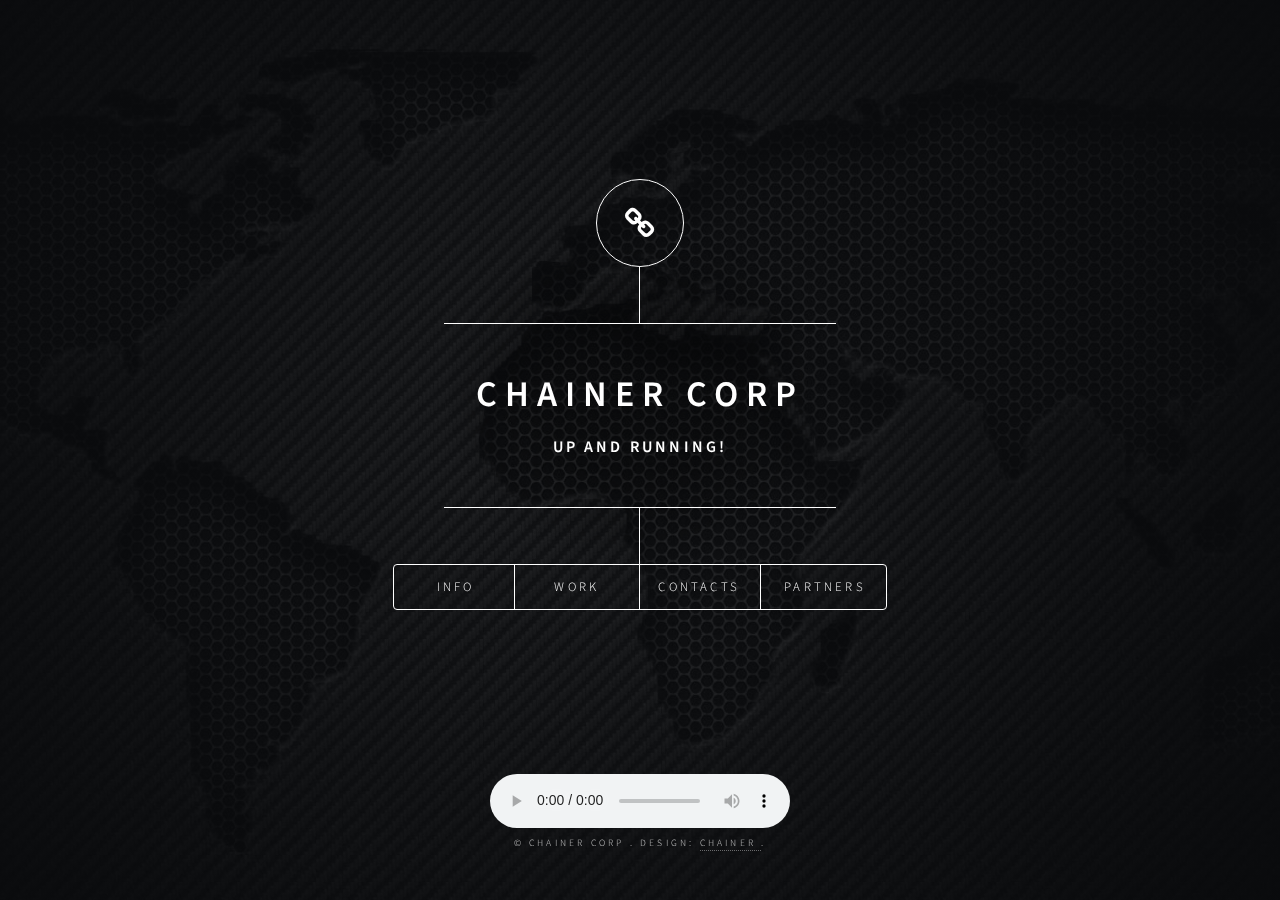
<file: index.html>
<!DOCTYPE HTML>
<!--
	Chainer Corp Site 4432000029494
-->
<html>
	<head>

		<!-- Google Tag Manager -->
<script>(function(w,d,s,l,i){w[l]=w[l]||[];w[l].push({'gtm.start':
new Date().getTime(),event:'gtm.js'});var f=d.getElementsByTagName(s)[0],
j=d.createElement(s),dl=l!='dataLayer'?'&l='+l:'';j.async=true;j.src=
'https://www.googletagmanager.com/gtm.js?id='+i+dl;f.parentNode.insertBefore(j,f);
})(window,document,'script','dataLayer','GTM-5479QNZ');</script>
<!-- Global site tag (gtag.js) - Google Analytics -->
<script async src="https://www.googletagmanager.com/gtag/js?id=UA-133458208-1"></script>
<script>
  window.dataLayer = window.dataLayer || [];
  function gtag(){dataLayer.push(arguments);}
  gtag('js', new Date());

  gtag('config', 'UA-133458208-1');
</script>
<!-- End Google Tag Manager -->
		<title>Chainer Corporation</title>
		<meta charset="utf-8" />
		<meta name="viewport" content="width=device-width, initial-scale=1, user-scalable=no" />
		<meta name="description" content="The official portal of Chainer Corporation Unlimited." />
		<meta name="keywords" content="ChainerCorp, Chainer, DevOps, CH, SRE, Chainer Inc." />
		<link rel="stylesheet" href="assets/css/main.css" />
		<noscript><link rel="stylesheet" href="assets/css/noscript.css" /></noscript>
		<!--Chatbro-->
		<script id="chatBroEmbedCode">/* Chatbro Widget Embed Code Start */function ChatbroLoader(chats,async){async=!1!==async;var params={embedChatsParameters:chats instanceof Array?chats:[chats],lang:navigator.language||navigator.userLanguage,needLoadCode:'undefined'==typeof Chatbro,embedParamsVersion:localStorage.embedParamsVersion,chatbroScriptVersion:localStorage.chatbroScriptVersion},xhr=new XMLHttpRequest;xhr.withCredentials=!0,xhr.onload=function(){eval(xhr.responseText)},xhr.onerror=function(){console.error('Chatbro loading error')},xhr.open('GET','//www.chatbro.com/embed.js?'+btoa(unescape(encodeURIComponent(JSON.stringify(params)))),async),xhr.send()}/* Chatbro Widget Embed Code End */ChatbroLoader({encodedChatId: '3vXC'});</script>
		
	</head>
	<body class="is-preload">
		<!-- Google Tag Manager (noscript) -->
<noscript><iframe src="https://www.googletagmanager.com/ns.html?id=GTM-5479QNZ"
height="0" width="0" style="display:none;visibility:hidden"></iframe></noscript>
<!-- End Google Tag Manager (noscript) -->

		<!-- Wrapper -->
			<div id="wrapper">

				<!-- Header -->
					<header id="header">
						<div class="logo">
							<span class="icon fa-link"></span>
						</div>
						<div class="content">
							<div class="inner">
								<h1>Chainer Corp</h1>
								<h3>Up and running! </h3>
							</div>
						</div>
						<nav>
							<ul>
								<li><a href="#intro">Info</a></li>
								<li><a href="#work">Work</a></li>
								<li><a href="#about">Contacts</a></li>
								<li><a href="#contact">Partners</a></li>
								<!--<li><a href="#elements">Elements</a></li><S>	</S>-->
							</ul>
						</nav>
						<!--<nav>
							<ul>
								<li><a href="http://40.127.181.29:8080/login">Jenkins</a></li>
								<li><a href="https://52.232.118.106:9090/dashboard">RedHat</a></li>
								<li><a href="http://104.41.226.217:8080/">MiniK8</a></li>
								<li><a href="https://github.com/Chainerenator">Github</a></li>
								<li><a href="#elements">Elements</a></li>
							</ul>
						</nav>-->
					</header>

				<!-- Main -->
					<div id="main">

						<!-- Intro -->
							<article id="intro">
								<h2 class="major">Info</h2>
								<span class="image main"><img src="images/devops.png" alt="chainertech" ></span>
								<h4>We offer solutions for your needs, support them and improve quality and your profit.</h4>
								<section>
									<h3 class="major">Chainer Corp can help you out if:	</h3>			
																	
									<ul>
										<li>You have a startup that needs to be "up and running" and ready for new features	</li>											
										<li>Code deployement in your project is slow and unstable</li>
										<li>You need to review your infrastructure to find bottlenecks and remove them</li>
										<li>Developers blame admins, admins blame developers and all is slow and faulty and you don't know how to fix that</li>
										<li>You can't find a good DevOps engineer</li>
										<li>Your DevOps often can't find optimal solutions and doing everything too slow.</li>
										<li>You need new technical solutions, but you can't figure out what and how.</li>
										<li>You tried to implement DevOps practices, but nothing came out ouf it.</li>
									</ul>

								
							</article>

						<!-- Work -->
							<article id="work">
								<h2 class="major">Work</h2>
								
  								<!--<span class="image main"><img src="images/deny.gif" alt="" /></span>-->
  								
							
						
								<ul class="actions">
										<li><a href="https://chainerweb.com" class="button primary">ChainerWeb</a></li>
										<li><a href="https://chainertech.com" class="button primary">ChainerTech</a></li>
										<li><a href="https://chainercorp.com/page.html" class="button primary">SecretPage</a></li>
									</ul>								
									<ul class="actions">
									
										<li><a href="https://chainer-my.sharepoint.com/" class="button primary">Sharepoint</a></li>
										<li><a href="https://chainer.azurewebsites.net/" class="button primary">Chainer Prison online!</a></li>
									</ul>
							</article>

						<!-- About -->
							<article id="about">
								<h2 class="major">Contacts</h2>
								<span class="image main"><img src="images/logo1.png" alt="" /></span>
								<div class="container">
     
    </div>
								<p><a href="https://t.me/bottessbot">Bot secretary</a></p>
								<p><a href="mailto:mail@chainercorp.com">Mailbox</a></p>
										<ul class="icons">
									<li><a href="https://twitter.com/KonstantinBzr" class="icon fa-twitter"><span class="label">Twitter</span></a></li>
									<li><a href="https://Facebook.com/chainercorp" class="icon fa-facebook"><span class="label">Facebook</span></a></li>
									<li><a href="https://instagramm.com/chainer" class="icon fa-instagram"><span class="label">Instagram</span></a></li>
									<li><a href="https://github.com/chainerenator" class="icon fa-github"><span class="label">GitHub</span></a></li>
								</ul>
							</article>

						<!-- Contact -->
							<article id="contact">
								
 									<!--<span class="image main"><img src="images/real.gif" alt="" /></span>-->
 									
							</br>
							</br>
							</br>
								<h2 class="major">Partners</h2>
								<span class="image main"><img src="images/proj.jpg" alt="Projector Online Institute" /></span>

								<div class="container">    </div>
									<li><a href="https://prjctr.com/library?gid=28" class="button primary">Projector Events</a></li>							
									<li><a href="https://t.me/aidfulmedia" class="button primary">Telegram Channel</a></li>


								

								<!--<form method="post" action="#">
									<div class="fields">
										<div class="field half">
											<label for="name">Name</label>
											<input type="text" name="name" id="name" />
										</div>
										<div class="field half">
											<label for="email">Email</label>
											<input type="text" name="email" id="email" />
										</div>
										<div class="field">
											<label for="message">Message</label>
											<textarea name="message" id="message" rows="4"></textarea>
										</div>
									</div>
									<ul class="actions">
										<li><input type="submit" value="Send Message" class="primary" /></li>
										<li><input type="reset" value="Reset" /></li>
									</ul>
								</form>-->
								
							</article>

						<!-- Elements -->
							<article id="elements">
								<h2 class="major">Elements</h2>

								<section>
									<h3 class="major">Text</h3>
									<p>This is <b>bold</b> and this is <strong>strong</strong>. This is <i>italic</i> and this is <em>emphasized</em>.
									This is <sup>superscript</sup> text and this is <sub>subscript</sub> text.
									This is <u>underlined</u> and this is code: <code>for (;;) { ... }</code>. Finally, <a href="#">this is a link</a>.</p>
									<hr />
									<h2>Heading Level 2</h2>
									<h3>Heading Level 3</h3>
									<h4>Heading Level 4</h4>
									<h5>Heading Level 5</h5>
									<h6>Heading Level 6</h6>
									<hr />
									<h4>Blockquote</h4>
									<blockquote>Fringilla nisl. Donec accumsan interdum nisi, quis tincidunt felis sagittis eget tempus euismod. Vestibulum ante ipsum primis in faucibus vestibulum. Blandit adipiscing eu felis iaculis volutpat ac adipiscing accumsan faucibus. Vestibulum ante ipsum primis in faucibus lorem ipsum dolor sit amet nullam adipiscing eu felis.</blockquote>
									<h4>Preformatted</h4>
									<pre><code>i = 0;

while (!deck.isInOrder()) {
    print 'Iteration ' + i;
    deck.shuffle();
    i++;
}

print 'It took ' + i + ' iterations to sort the deck.';</code></pre>
								</section>

								<section>
									<h3 class="major">Lists</h3>

									<h4>Unordered</h4>
									<ul>
										<li>Dolor pulvinar etiam.</li>
										<li>Sagittis adipiscing.</li>
										<li>Felis enim feugiat.</li>
									</ul>

									<h4>Alternate</h4>
									<ul class="alt">
										<li>Dolor pulvinar etiam.</li>
										<li>Sagittis adipiscing.</li>
										<li>Felis enim feugiat.</li>
									</ul>

									<h4>Ordered</h4>
									<ol>
										<li>Dolor pulvinar etiam.</li>
										<li>Etiam vel felis viverra.</li>
										<li>Felis enim feugiat.</li>
										<li>Dolor pulvinar etiam.</li>
										<li>Etiam vel felis lorem.</li>
										<li>Felis enim et feugiat.</li>
									</ol>
									<h4>Icons</h4>
									<ul class="icons">
										<li><a href="#" class="icon fa-twitter"><span class="label">Twitter</span></a></li>
										<li><a href="#" class="icon fa-facebook"><span class="label">Facebook</span></a></li>
										<li><a href="#" class="icon fa-instagram"><span class="label">Instagram</span></a></li>
										<li><a href="#" class="icon fa-github"><span class="label">Github</span></a></li>
									</ul>

									<h4>Actions</h4>
									<ul class="actions">
										<li><a href="#" class="button primary">Default</a></li>
										<li><a href="#" class="button">Default</a></li>
									</ul>
									<ul class="actions stacked">
										<li><a href="#" class="button primary">Default</a></li>
										<li><a href="#" class="button">Default</a></li>
									</ul>
								</section>

								<section>
									<h3 class="major">Table</h3>
									<h4>Default</h4>
									<div class="table-wrapper">
										<table>
											<thead>
												<tr>
													<th>Name</th>
													<th>Description</th>
													<th>Price</th>
												</tr>
											</thead>
											<tbody>
												<tr>
													<td>Item One</td>
													<td>Ante turpis integer aliquet porttitor.</td>
													<td>29.99</td>
												</tr>
												<tr>
													<td>Item Two</td>
													<td>Vis ac commodo adipiscing arcu aliquet.</td>
													<td>19.99</td>
												</tr>
												<tr>
													<td>Item Three</td>
													<td> Morbi faucibus arcu accumsan lorem.</td>
													<td>29.99</td>
												</tr>
												<tr>
													<td>Item Four</td>
													<td>Vitae integer tempus condimentum.</td>
													<td>19.99</td>
												</tr>
												<tr>
													<td>Item Five</td>
													<td>Ante turpis integer aliquet porttitor.</td>
													<td>29.99</td>
												</tr>
											</tbody>
											<tfoot>
												<tr>
													<td colspan="2"></td>
													<td>100.00</td>
												</tr>
											</tfoot>
										</table>
									</div>

									<h4>Alternate</h4>
									<div class="table-wrapper">
										<table class="alt">
											<thead>
												<tr>
													<th>Name</th>
													<th>Description</th>
													<th>Price</th>
												</tr>
											</thead>
											<tbody>
												<tr>
													<td>Item One</td>
													<td>Ante turpis integer aliquet porttitor.</td>
													<td>29.99</td>
												</tr>
												<tr>
													<td>Item Two</td>
													<td>Vis ac commodo adipiscing arcu aliquet.</td>
													<td>19.99</td>
												</tr>
												<tr>
													<td>Item Three</td>
													<td> Morbi faucibus arcu accumsan lorem.</td>
													<td>29.99</td>
												</tr>
												<tr>
													<td>Item Four</td>
													<td>Vitae integer tempus condimentum.</td>
													<td>19.99</td>
												</tr>
												<tr>
													<td>Item Five</td>
													<td>Ante turpis integer aliquet porttitor.</td>
													<td>29.99</td>
												</tr>
											</tbody>
											<tfoot>
												<tr>
													<td colspan="2"></td>
													<td>100.00</td>
												</tr>
											</tfoot>
										</table>
									</div>
								</section>

								<section>
									<h3 class="major">Buttons</h3>
									<ul class="actions">
										<li><a href="#" class="button primary">Primary</a></li>
										<li><a href="#" class="button">Default</a></li>
									</ul>
									<ul class="actions">
										<li><a href="#" class="button">Default</a></li>
										<li><a href="#" class="button small">Small</a></li>
									</ul>
									<ul class="actions">
										<li><a href="#" class="button primary icon fa-download">Icon</a></li>
										<li><a href="#" class="button icon fa-download">Icon</a></li>
									</ul>
									<ul class="actions">
										<li><span class="button primary disabled">Disabled</span></li>
										<li><span class="button disabled">Disabled</span></li>
									</ul>
								</section>

								<section>
									<h3 class="major">Form</h3>
									<form method="post" action="#">
										<div class="fields">
											<div class="field half">
												<label for="demo-name">Name</label>
												<input type="text" name="demo-name" id="demo-name" value="" placeholder="Jane Doe" />
											</div>
											<div class="field half">
												<label for="demo-email">Email</label>
												<input type="email" name="demo-email" id="demo-email" value="" placeholder="jane@untitled.tld" />
											</div>
											<div class="field">
												<label for="demo-category">Category</label>
												<select name="demo-category" id="demo-category">
													<option value="">-</option>
													<option value="1">Manufacturing</option>
													<option value="1">Shipping</option>
													<option value="1">Administration</option>
													<option value="1">Human Resources</option>
												</select>
											</div>
											<div class="field half">
												<input type="radio" id="demo-priority-low" name="demo-priority" checked>
												<label for="demo-priority-low">Low</label>
											</div>
											<div class="field half">
												<input type="radio" id="demo-priority-high" name="demo-priority">
												<label for="demo-priority-high">High</label>
											</div>
											<div class="field half">
												<input type="checkbox" id="demo-copy" name="demo-copy">
												<label for="demo-copy">Email me a copy</label>
											</div>
											<div class="field half">
												<input type="checkbox" id="demo-human" name="demo-human" checked>
												<label for="demo-human">Not a robot</label>
											</div>
											<div class="field">
												<label for="demo-message">Message</label>
												<textarea name="demo-message" id="demo-message" placeholder="Enter your message" rows="6"></textarea>
											</div>
										</div>
										<ul class="actions">
											<li><input type="submit" value="Send Message" class="primary" /></li>
											<li><input type="reset" value="Reset" /></li>
										</ul>
									</form>
								</section>

							</article>

					</div>

				<!-- Footer -->
					<footer id="footer">
						<audio controls autoplay preload="metadata" volume="40" style=" width:300px;">
	<source src="https://chainercorp.com/termin.mp3" type="audio/mpeg">
	Your browser does not support the audio element.
</audio><br />
						
						<p class="copyright">&copy; Chainer Corp . Design: <a href="https://chainertech.com">Chainer </a>.</p>


					</footer>

			</div>

		<!-- BG -->
			<div id="bg"></div>

		<!-- Scripts -->
			<script src="assets/js/jquery.min.js"></script>
			<script src="assets/js/browser.min.js"></script>
			<script src="assets/js/breakpoints.min.js"></script>
			<script src="assets/js/util.js"></script>
			<script src="assets/js/main.js"></script>

		
	</body>
</html>
</file>
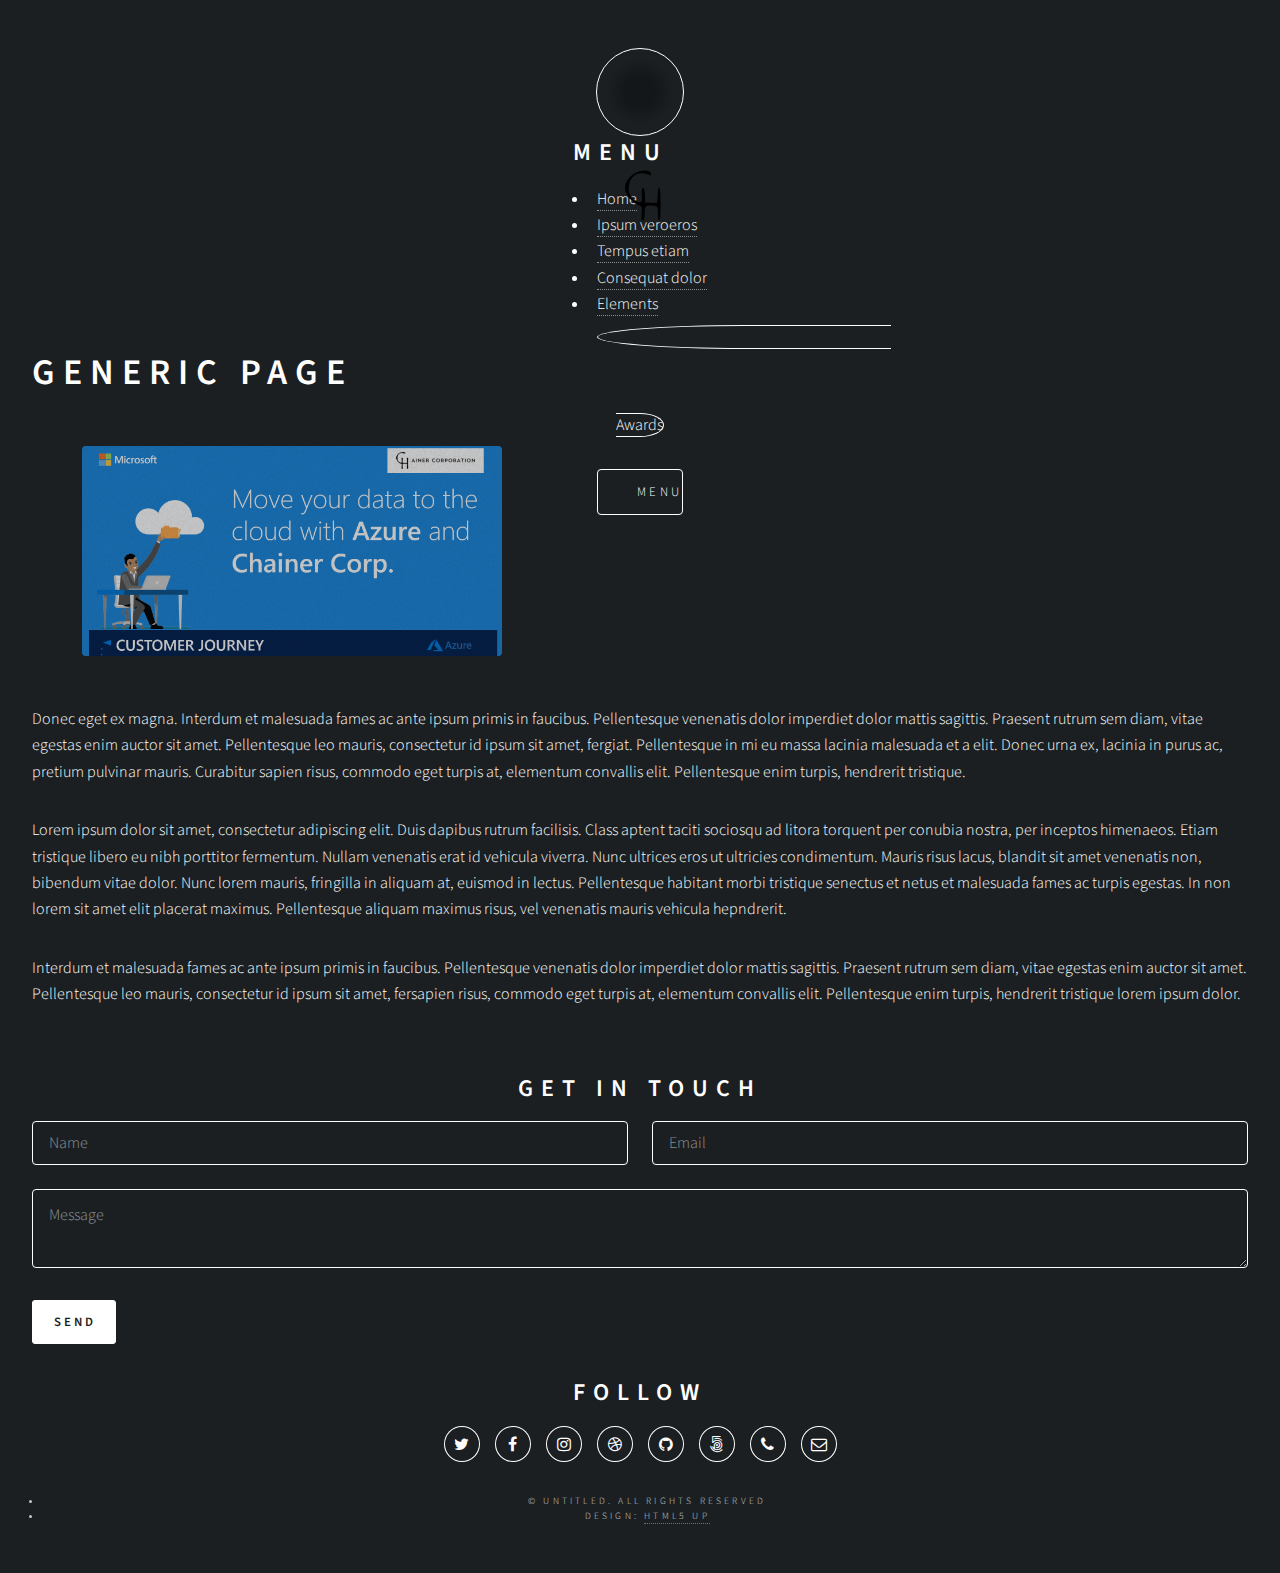
<file: awards.html>
<!doctype html>
<html lang="en">
 <head>    
  <meta charset="utf-8">
  <meta name="viewport" content="width=device-width, initial-scale=1, shrink-to-fit=no">
  <meta name="keywords" content="ChainerCorp, Chainer, DevOps, CH, Chainer Inc." />
		<link rel="stylesheet" href="assets/css/main.css" />
		<noscript><link rel="stylesheet" href="assets/css/noscript.css" /></noscript>
		<!--Chatbro-->
		<script id="chatBroEmbedCode">/* Chatbro Widget Embed Code Start */function ChatbroLoader(chats,async){async=!1!==async;var params={embedChatsParameters:chats instanceof Array?chats:[chats],lang:navigator.language||navigator.userLanguage,needLoadCode:'undefined'==typeof Chatbro,embedParamsVersion:localStorage.embedParamsVersion,chatbroScriptVersion:localStorage.chatbroScriptVersion},xhr=new XMLHttpRequest;xhr.withCredentials=!0,xhr.onload=function(){eval(xhr.responseText)},xhr.onerror=function(){console.error('Chatbro loading error')},xhr.open('GET','//www.chatbro.com/embed.js?'+btoa(unescape(encodeURIComponent(JSON.stringify(params)))),async),xhr.send()}/* Chatbro Widget Embed Code End */ChatbroLoader({encodedChatId: '3vXC'});</script>
  <title>Chainer Corp Awards</title>
    <!-- widget stuff here -->
 </head>
  
  <body class="is-preload">
		<!-- Wrapper -->
			<div id="wrapper">

				<!-- Header -->
					<header id="header">
						<div class="logo">

							<!-- Logo -->
								<a href="index.html" class="logo">
									<span class="symbol"><img src="images/ch1.svg" alt="" /></span><span class="title">Awards</span>
								</a>

							<!-- Nav -->
								<nav>
									<ul>
										<li><a href="#menu">Menu</a></li>
									</ul>
								</nav>

						</div>
					</header>

				<!-- Menu -->
					<nav>
						<h2>Menu</h2>
						<ul>
							<li><a href="index.html">Home</a></li>
							<li><a href="generic.html">Ipsum veroeros</a></li>
							<li><a href="generic.html">Tempus etiam</a></li>
							<li><a href="generic.html">Consequat dolor</a></li>
							<li><a href="elements.html">Elements</a></li>
						</ul>
					</nav>

				<!-- Main -->
					<div id="work">
						<div class="about">
							<h1>Generic Page</h1>
							<span class="image main"><img src="images/pic01.png" alt="" /></span>
							<p>Donec eget ex magna. Interdum et malesuada fames ac ante ipsum primis in faucibus. Pellentesque venenatis dolor imperdiet dolor mattis sagittis. Praesent rutrum sem diam, vitae egestas enim auctor sit amet. Pellentesque leo mauris, consectetur id ipsum sit amet, fergiat. Pellentesque in mi eu massa lacinia malesuada et a elit. Donec urna ex, lacinia in purus ac, pretium pulvinar mauris. Curabitur sapien risus, commodo eget turpis at, elementum convallis elit. Pellentesque enim turpis, hendrerit tristique.</p>
							<p>Lorem ipsum dolor sit amet, consectetur adipiscing elit. Duis dapibus rutrum facilisis. Class aptent taciti sociosqu ad litora torquent per conubia nostra, per inceptos himenaeos. Etiam tristique libero eu nibh porttitor fermentum. Nullam venenatis erat id vehicula viverra. Nunc ultrices eros ut ultricies condimentum. Mauris risus lacus, blandit sit amet venenatis non, bibendum vitae dolor. Nunc lorem mauris, fringilla in aliquam at, euismod in lectus. Pellentesque habitant morbi tristique senectus et netus et malesuada fames ac turpis egestas. In non lorem sit amet elit placerat maximus. Pellentesque aliquam maximus risus, vel venenatis mauris vehicula hepndrerit.</p>
							<p>Interdum et malesuada fames ac ante ipsum primis in faucibus. Pellentesque venenatis dolor imperdiet dolor mattis sagittis. Praesent rutrum sem diam, vitae egestas enim auctor sit amet. Pellentesque leo mauris, consectetur id ipsum sit amet, fersapien risus, commodo eget turpis at, elementum convallis elit. Pellentesque enim turpis, hendrerit tristique lorem ipsum dolor.</p>
						</div>
					</div>

				<!-- Footer -->
					<footer id="footer">
						<div class="inner">
							<section>
								<h2>Get in touch</h2>
								<form method="post" action="#">
									<div class="fields">
										<div class="field half">
											<input type="text" name="name" id="name" placeholder="Name" />
										</div>
										<div class="field half">
											<input type="email" name="email" id="email" placeholder="Email" />
										</div>
										<div class="field">
											<textarea name="message" id="message" placeholder="Message"></textarea>
										</div>
									</div>
									<ul class="actions">
										<li><input type="submit" value="Send" class="primary" /></li>
									</ul>
								</form>
							</section>
							<section>
								<h2>Follow</h2>
								<ul class="icons">
									<li><a href="#" class="icon style2 fa-twitter"><span class="label">Twitter</span></a></li>
									<li><a href="#" class="icon style2 fa-facebook"><span class="label">Facebook</span></a></li>
									<li><a href="#" class="icon style2 fa-instagram"><span class="label">Instagram</span></a></li>
									<li><a href="#" class="icon style2 fa-dribbble"><span class="label">Dribbble</span></a></li>
									<li><a href="#" class="icon style2 fa-github"><span class="label">GitHub</span></a></li>
									<li><a href="#" class="icon style2 fa-500px"><span class="label">500px</span></a></li>
									<li><a href="#" class="icon style2 fa-phone"><span class="label">Phone</span></a></li>
									<li><a href="#" class="icon style2 fa-envelope-o"><span class="label">Email</span></a></li>
								</ul>
							</section>
							<ul class="copyright">
								<li>&copy; Untitled. All rights reserved</li><li>Design: <a href="http://html5up.net">HTML5 UP</a></li>
							</ul>
						</div>
					</footer> 
   

<!-- BG -->
			

		<!-- Scripts -->
			<script src="assets/js/jquery.min.js"></script>
			<script src="assets/js/browser.min.js"></script>
			<script src="assets/js/breakpoints.min.js"></script>
			<script src="assets/js/util.js"></script>
			<script src="assets/js/main.js"></script>
  </body>
</html>
</file>
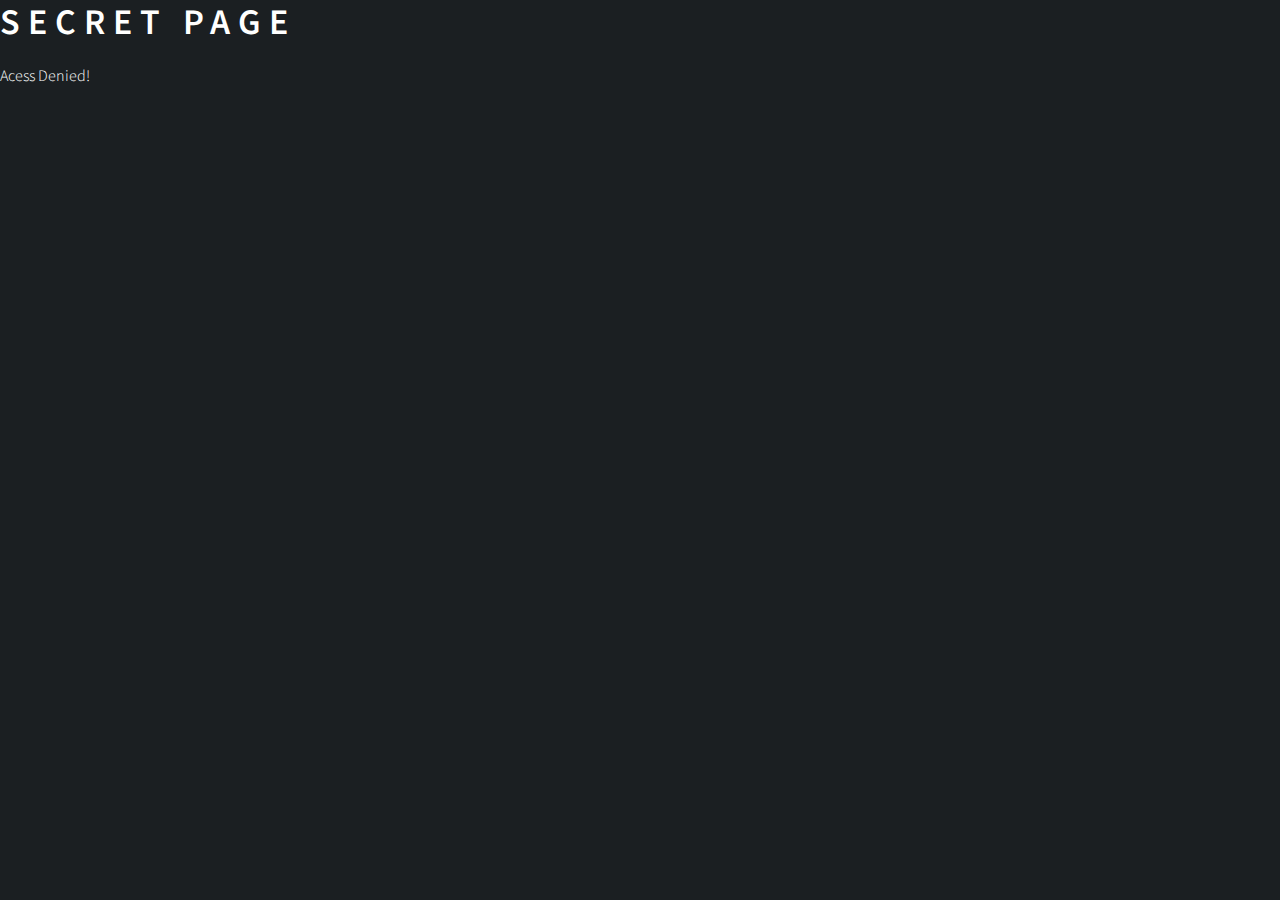
<file: page.html>
<!doctype html>
<html lang="en">
 <head>    
  <meta charset="utf-8">
  <meta name="viewport" content="width=device-width, initial-scale=1, shrink-to-fit=no">
  <meta name="keywords" content="ChainerCorp, Chainer, DevOps, CH, Chainer Inc." />
		<link rel="stylesheet" href="assets/css/main.css" />
		<noscript><link rel="stylesheet" href="assets/css/noscript.css" /></noscript>
		<!--Chatbro-->
		<script id="chatBroEmbedCode">/* Chatbro Widget Embed Code Start */function ChatbroLoader(chats,async){async=!1!==async;var params={embedChatsParameters:chats instanceof Array?chats:[chats],lang:navigator.language||navigator.userLanguage,needLoadCode:'undefined'==typeof Chatbro,embedParamsVersion:localStorage.embedParamsVersion,chatbroScriptVersion:localStorage.chatbroScriptVersion},xhr=new XMLHttpRequest;xhr.withCredentials=!0,xhr.onload=function(){eval(xhr.responseText)},xhr.onerror=function(){console.error('Chatbro loading error')},xhr.open('GET','//www.chatbro.com/embed.js?'+btoa(unescape(encodeURIComponent(JSON.stringify(params)))),async),xhr.send()}/* Chatbro Widget Embed Code End */ChatbroLoader({encodedChatId: '3vXC'});</script>
  <title>Secret Page</title>
    <!-- widget stuff here -->
  <script src="https://ok1static.oktacdn.com/assets/js/sdk/okta-signin-widget/2.6.0/js/okta-sign-in.
min.js" type="text/javascript"></script>
  <link href="https://ok1static.oktacdn.com/assets/js/sdk/okta-signin-widget/2.6.0/css/okta-sign-in.
min.css" type="text/css" rel="stylesheet"/>
  <link href="https://ok1static.oktacdn.com/assets/js/sdk/okta-signin-widget/2.6.0/css/okta-theme.cs
s" type="text/css" rel="stylesheet"/>
</head>
  <body>
    <div class="container">
      <h1 class="text-center">Secret Page</h1>
      <div id="messageBox" class="jumbotron">
        Acess Denied!
      </div>
      <!-- where the sign-in form will be displayed -->
      <div id="sign-in-container"></div>
    </div>
    <!-- use the Okta widget to power authentication! -->
   
<script type="text/javascript">
  var oktaSignIn = new OktaSignIn({
    baseUrl: "https://dev-181203.okta.com",
    clientId: "0oajb0eo7kdxoRAU5356",
    authParams: {
      issuer: "https://dev-181203.okta.com/oauth2/default",
      responseType: ["token", "id_token"],
      display: "page"
    }
  });

  if (oktaSignIn.token.hasTokensInUrl()) {
    oktaSignIn.token.parseTokensFromUrl(
      // If we get here, the user just logged in.
      function success(res) {
        var accessToken = res[0];
        var idToken = res[1]

        oktaSignIn.tokenManager.add("accessToken", accessToken);
        oktaSignIn.tokenManager.add("idToken", idToken);

        window.location.hash = "";
        document.getElementById("messageBox").innerHTML = "Hello, " + idToken.claims.email + "! You just logged in! :)";
      },
      function error(err) {
        console.error(err);
      }
    );
  } else {
    oktaSignIn.session.get(function (res) {
      // If we get here, the user is already signed in.
      if (res.status === 'ACTIVE') {
        document.getElementById("messageBox").innerHTML = "Hello, " + res.login + "! You are *still* logged in! :)";
        return;
      }

      // If we get here, the user is not logged in, so we should show the sign-in form.
      oktaSignIn.renderEl(
        { el: '#sign-in-container' },
        function success(res) {},
        function error(err) {
          console.error(err);
        }
      );
    });
  }
</script>
<!-- BG -->
			

		<!-- Scripts -->
			<script src="assets/js/jquery.min.js"></script>
			<script src="assets/js/browser.min.js"></script>
			<script src="assets/js/breakpoints.min.js"></script>
			<script src="assets/js/util.js"></script>
			<script src="assets/js/main.js"></script>
  </body>
</html>
</file>
<file: assets/css/noscript.css>
/*
	Chainer Corporation Unlimited
*/

/* BG */

	body.is-preload #bg:before {
		background-color: transparent;
	}

/* Header */

	body.is-preload #header {
		-moz-filter: none;
		-webkit-filter: none;
		-ms-filter: none;
		filter: none;
	}

		body.is-preload #header > * {
			opacity: 1;
		}

		body.is-preload #header .content .inner {
			max-height: none;
			padding: 3rem 2rem;
			opacity: 1;
		}

/* Main */

	#main article {
		opacity: 1;
		margin: 4rem 0 0 0;
	}
</file>
<file: assets/css/main.css>
@import url(font-awesome.min.css);
@import url("https://fonts.googleapis.com/css?family=Source+Sans+Pro:300italic,600italic,300,600");

/*
	Chainer Corporation Unlimited
*/

html, body, div, span, applet, object,
iframe, h1, h2, h3, h4, h5, h6, p, blockquote,
pre, a, abbr, acronym, address, big, cite,
code, del, dfn, em, img, ins, kbd, q, s, samp,
small, strike, strong, sub, sup, tt, var, b,
u, i, center, dl, dt, dd, ol, ul, li, fieldset,
form, label, legend, table, caption, tbody,
tfoot, thead, tr, th, td, article, aside,
canvas, details, embed, figure, figcaption,
footer, header, hgroup, menu, nav, output, ruby,
section, summary, time, mark, audio, video {
	margin: 0;
	padding: 0;
	border: 0;
	font-size: 100%;
	font: inherit;
	vertical-align: baseline;}

article, aside, details, figcaption, figure,
footer, header, hgroup, menu, nav, section {
	display: block;}

body {
	line-height: 1;
}

ol, ul {
	list-style: none;
}

blockquote, q {
	quotes: none;
}

	blockquote:before, blockquote:after, q:before, q:after {
		content: '';
		content: none;
	}

table {
	border-collapse: collapse;
	border-spacing: 0;
}

body {
	-webkit-text-size-adjust: none;
}

mark {
	background-color: transparent;
	color: inherit;
}

input::-moz-focus-inner {
	border: 0;
	padding: 0;
}

input, select, textarea {
	-moz-appearance: none;
	-webkit-appearance: none;
	-ms-appearance: none;
	appearance: none;
}

/* Basic */

	@-ms-viewport {
		width: device-width;
	}

	@media screen and (max-width: 480px) {

		html, body {
			min-width: 320px;
		}

	}

	html {
		box-sizing: border-box;
	}

	*, *:before, *:after {
		box-sizing: inherit;
	}

	body {
		background: #1b1f22;
	}

		body.is-preload *, body.is-preload *:before, body.is-preload *:after {
			-moz-animation: none !important;
			-webkit-animation: none !important;
			-ms-animation: none !important;
			animation: none !important;
			-moz-transition: none !important;
			-webkit-transition: none !important;
			-ms-transition: none !important;
			transition: none !important;
		}

/* Type */

	html {
		font-size: 16pt;
	}

		@media screen and (max-width: 1680px) {

			html {
				font-size: 12pt;
			}

		}

		@media screen and (max-width: 736px) {

			html {
				font-size: 11pt;
			}

		}

		@media screen and (max-width: 360px) {

			html {
				font-size: 10pt;
			}

		}

	body, input, select, textarea {
		color: #ffffff;
		font-family: "Source Sans Pro", sans-serif;
		font-weight: 300;
		font-size: 1rem;
		line-height: 1.65;
	}

	a {
		-moz-transition: color 0.2s ease-in-out, background-color 0.2s ease-in-out, border-bottom-color 0.2s ease-in-out;
		-webkit-transition: color 0.2s ease-in-out, background-color 0.2s ease-in-out, border-bottom-color 0.2s ease-in-out;
		-ms-transition: color 0.2s ease-in-out, background-color 0.2s ease-in-out, border-bottom-color 0.2s ease-in-out;
		transition: color 0.2s ease-in-out, background-color 0.2s ease-in-out, border-bottom-color 0.2s ease-in-out;
		border-bottom: dotted 1px rgba(255, 255, 255, 0.5);
		text-decoration: none;
		color: inherit;
	}

		a:hover {
			border-bottom-color: transparent;
		}

	strong, b {
		color: #ffffff;
		font-weight: 600;
	}

	em, i {
		font-style: italic;
	}

	p {
		margin: 0 0 2rem 0;
	}

	h1, h2, h3, h4, h5, h6 {
		color: #ffffff;
		font-weight: 600;
		line-height: 1.5;
		margin: 0 0 1rem 0;
		text-transform: uppercase;
		letter-spacing: 0.2rem;
	}

		h1 a, h2 a, h3 a, h4 a, h5 a, h6 a {
			color: inherit;
			text-decoration: none;
		}

		h1.major, h2.major, h3.major, h4.major, h5.major, h6.major {
			border-bottom: solid 1px #ffffff;
			width: -moz-max-content;
			width: -webkit-max-content;
			width: -ms-max-content;
			width: max-content;
			padding-bottom: 0.5rem;
			margin: 0 0 2rem 0;
		}

	h1 {
		font-size: 2.25rem;
		line-height: 1.3;
		letter-spacing: 0.5rem;
	}

	h2 {
		font-size: 1.5rem;
		line-height: 1.4;
		letter-spacing: 0.5rem;
	}

	h3 {
		font-size: 1rem;
	}

	h4 {
		font-size: 0.8rem;
	}

	h5 {
		font-size: 0.7rem;
	}

	h6 {
		font-size: 0.6rem;
	}

	@media screen and (max-width: 736px) {

		h1 {
			font-size: 1.75rem;
			line-height: 1.4;
		}

		h2 {
			font-size: 1.25em;
			line-height: 1.5;
		}

	}

	sub {
		font-size: 0.8rem;
		position: relative;
		top: 0.5rem;
	}

	sup {
		font-size: 0.8rem;
		position: relative;
		top: -0.5rem;
	}

	blockquote {
		border-left: solid 4px #ffffff;
		font-style: italic;
		margin: 0 0 2rem 0;
		padding: 0.5rem 0 0.5rem 2rem;
	}

	code {
		background: rgba(255, 255, 255, 0.075);
		border-radius: 4px;
		font-family: "Courier New", monospace;
		font-size: 0.9rem;
		margin: 0 0.25rem;
		padding: 0.25rem 0.65rem;
	}

	pre {
		-webkit-overflow-scrolling: touch;
		font-family: "Courier New", monospace;
		font-size: 0.9rem;
		margin: 0 0 2rem 0;
	}

		pre code {
			display: block;
			line-height: 1.75;
			padding: 1rem 1.5rem;
			overflow-x: auto;
		}

	hr {
		border: 0;
		border-bottom: solid 1px #ffffff;
		margin: 2.75rem 0;
	}

	.align-left {
		text-align: left;
	}

	.align-center {
		text-align: center;
	}

	.align-right {
		text-align: right;
	}

/* Form */
.egg {
  position: absolute;
  bottom: 0;
  left: 50%;
}

.egg--bottom {
  left: 202px;
  bottom: 70px;
}

.egg--chick {
  left: 192px;
}

.egg--top {
  left: 214px;
  bottom: 390px;
}
.egg--top {
  animation: up-and-down 0.1s ease-in-out infinite;
}

@keyframes up-and-down {
  0% {
    transform: translateY(215px);
  }
  20% {
    transform: translateY(215px);
  }
  40% {
    transform: translateY(0);
  }
  60% {
    transform: translateY(0);
  }
  80% {
    transform: translateY(215px);
  }
  100% {
    transform: translateY(215px);
  }
}


	form {
		margin: 0 0 2rem 0;
	}

		form > :last-child {
			margin-bottom: 0;
		}

		form > .fields {
			display: -moz-flex;
			display: -webkit-flex;
			display: -ms-flex;
			display: flex;
			-moz-flex-wrap: wrap;
			-webkit-flex-wrap: wrap;
			-ms-flex-wrap: wrap;
			flex-wrap: wrap;
			width: calc(100% + 3rem);
			margin: -1.5rem 0 2rem -1.5rem;
		}

			form > .fields > .field {
				-moz-flex-grow: 0;
				-webkit-flex-grow: 0;
				-ms-flex-grow: 0;
				flex-grow: 0;
				-moz-flex-shrink: 0;
				-webkit-flex-shrink: 0;
				-ms-flex-shrink: 0;
				flex-shrink: 0;
				padding: 1.5rem 0 0 1.5rem;
				width: calc(100% - 1.5rem);
			}

				form > .fields > .field.half {
					width: calc(50% - 0.75rem);
				}

				form > .fields > .field.third {
					width: calc(100%/3 - 0.5rem);
				}

				form > .fields > .field.quarter {
					width: calc(25% - 0.375rem);
				}

		@media screen and (max-width: 480px) {

			form > .fields {
				width: calc(100% + 3rem);
				margin: -1.5rem 0 2rem -1.5rem;
			}

				form > .fields > .field {
					padding: 1.5rem 0 0 1.5rem;
					width: calc(100% - 1.5rem);
				}

					form > .fields > .field.half {
						width: calc(100% - 1.5rem);
					}

					form > .fields > .field.third {
						width: calc(100% - 1.5rem);
					}

					form > .fields > .field.quarter {
						width: calc(100% - 1.5rem);
					}

		}

	label {
		color: #ffffff;
		display: block;
		font-size: 0.8rem;
		font-weight: 300;
		letter-spacing: 0.2rem;
		line-height: 1.5;
		margin: 0 0 1rem 0;
		text-transform: uppercase;
	}

	input[type="text"],
	input[type="password"],
	input[type="email"],
	input[type="tel"],
	select,
	textarea {
		-moz-appearance: none;
		-webkit-appearance: none;
		-ms-appearance: none;
		appearance: none;
		-moz-transition: border-color 0.2s ease-in-out, box-shadow 0.2s ease-in-out, background-color 0.2s ease-in-out;
		-webkit-transition: border-color 0.2s ease-in-out, box-shadow 0.2s ease-in-out, background-color 0.2s ease-in-out;
		-ms-transition: border-color 0.2s ease-in-out, box-shadow 0.2s ease-in-out, background-color 0.2s ease-in-out;
		transition: border-color 0.2s ease-in-out, box-shadow 0.2s ease-in-out, background-color 0.2s ease-in-out;
		background-color: transparent;
		border-radius: 4px;
		border: solid 1px #ffffff;
		color: inherit;
		display: block;
		outline: 0;
		padding: 0 1rem;
		text-decoration: none;
		width: 100%;
	}

		input[type="text"]:invalid,
		input[type="password"]:invalid,
		input[type="email"]:invalid,
		input[type="tel"]:invalid,
		select:invalid,
		textarea:invalid {
			box-shadow: none;
		}

		input[type="text"]:focus,
		input[type="password"]:focus,
		input[type="email"]:focus,
		input[type="tel"]:focus,
		select:focus,
		textarea:focus {
			background: rgba(255, 255, 255, 0.075);
			border-color: #ffffff;
			box-shadow: 0 0 0 1px #ffffff;
		}

	select {
		background-image: url("data:image/svg+xml;charset=utf8,%3Csvg xmlns='http://www.w3.org/2000/svg' width='40' height='40' preserveAspectRatio='none' viewBox='0 0 40 40'%3E%3Cpath d='M9.4,12.3l10.4,10.4l10.4-10.4c0.2-0.2,0.5-0.4,0.9-0.4c0.3,0,0.6,0.1,0.9,0.4l3.3,3.3c0.2,0.2,0.4,0.5,0.4,0.9 c0,0.4-0.1,0.6-0.4,0.9L20.7,31.9c-0.2,0.2-0.5,0.4-0.9,0.4c-0.3,0-0.6-0.1-0.9-0.4L4.3,17.3c-0.2-0.2-0.4-0.5-0.4-0.9 c0-0.4,0.1-0.6,0.4-0.9l3.3-3.3c0.2-0.2,0.5-0.4,0.9-0.4S9.1,12.1,9.4,12.3z' fill='%23ffffff' /%3E%3C/svg%3E");
		background-size: 1.25rem;
		background-repeat: no-repeat;
		background-position: calc(100% - 1rem) center;
		height: 2.75rem;
		padding-right: 2.75rem;
		text-overflow: ellipsis;
	}

		select option {
			color: #ffffff;
			background: #1b1f22;
		}

		select:focus::-ms-value {
			background-color: transparent;
		}

		select::-ms-expand {
			display: none;
		}

	input[type="text"],
	input[type="password"],
	input[type="email"],
	select {
		height: 2.75rem;
	}

	textarea {
		padding: 0.75rem 1rem;
	}

	input[type="checkbox"],
	input[type="radio"] {
		-moz-appearance: none;
		-webkit-appearance: none;
		-ms-appearance: none;
		appearance: none;
		display: block;
		float: left;
		margin-right: -2rem;
		opacity: 0;
		width: 1rem;
		z-index: -1;
	}

		input[type="checkbox"] + label,
		input[type="radio"] + label {
			text-decoration: none;
			-moz-user-select: none;
			-webkit-user-select: none;
			-ms-user-select: none;
			user-select: none;
			color: #ffffff;
			cursor: pointer;
			display: inline-block;
			font-size: 0.8rem;
			font-weight: 300;
			margin: 0 0 0.5rem 0;
			padding-left: 2.65rem;
			padding-right: 0.75rem;
			position: relative;
		}

			input[type="checkbox"] + label:before,
			input[type="radio"] + label:before {
				-moz-osx-font-smoothing: grayscale;
				-webkit-font-smoothing: antialiased;
				font-family: FontAwesome;
				font-style: normal;
				font-weight: normal;
				text-transform: none !important;
			}

			input[type="checkbox"] + label:before,
			input[type="radio"] + label:before {
				-moz-transition: border-color 0.2s ease-in-out, box-shadow 0.2s ease-in-out, background-color 0.2s ease-in-out;
				-webkit-transition: border-color 0.2s ease-in-out, box-shadow 0.2s ease-in-out, background-color 0.2s ease-in-out;
				-ms-transition: border-color 0.2s ease-in-out, box-shadow 0.2s ease-in-out, background-color 0.2s ease-in-out;
				transition: border-color 0.2s ease-in-out, box-shadow 0.2s ease-in-out, background-color 0.2s ease-in-out;
				border-radius: 4px;
				border: solid 1px #ffffff;
				content: '';
				display: inline-block;
				height: 1.65rem;
				left: 0;
				line-height: calc(1.58125rem + 0em);
				position: absolute;
				text-align: center;
				top: -0.125rem;
				width: 1.65rem;
			}

		input[type="checkbox"]:checked + label:before,
		input[type="radio"]:checked + label:before {
			background: #ffffff !important;
			border-color: #ffffff !important;
			color: #1b1f22;
			content: '\f00c';
		}

		input[type="checkbox"]:focus + label:before,
		input[type="radio"]:focus + label:before {
			background: rgba(255, 255, 255, 0.075);
			border-color: #ffffff;
			box-shadow: 0 0 0 1px #ffffff;
		}

	input[type="checkbox"] + label:before {
		border-radius: 4px;
	}

	input[type="radio"] + label:before {
		border-radius: 100%;
	}

	::-webkit-input-placeholder {
		color: rgba(255, 255, 255, 0.5) !important;
		opacity: 1.0;
	}

	:-moz-placeholder {
		color: rgba(255, 255, 255, 0.5) !important;
		opacity: 1.0;
	}

	::-moz-placeholder {
		color: rgba(255, 255, 255, 0.5) !important;
		opacity: 1.0;
	}

	:-ms-input-placeholder {
		color: rgba(255, 255, 255, 0.5) !important;
		opacity: 1.0;
	}

	.formerize-placeholder {
		color: rgba(255, 255, 255, 0.5) !important;
		opacity: 1.0;
	}

/* Box */

	.box {
		border-radius: 4px;
		border: solid 1px #ffffff;
		margin-bottom: 2rem;
		padding: 1.5em;
	}

		.box > :last-child,
		.box > :last-child > :last-child,
		.box > :last-child > :last-child > :last-child {
			margin-bottom: 0;
		}

		.box.alt {
			border: 0;
			border-radius: 0;
			padding: 0;
		}

/* Icon */

	.icon {
		text-decoration: none;
		border-bottom: none;
		position: relative;
	}

		.icon:before {
			-moz-osx-font-smoothing: grayscale;
			-webkit-font-smoothing: antialiased;
			font-family: FontAwesome;
			font-style: normal;
			font-weight: normal;
			text-transform: none !important;
		}

		.icon > .label {
			display: none;
		}

/* Image */

	.image {
		border-radius: 4px;
		border: 0;
		display: inline-block;
		position: relative;
	}

		.image:before {
			pointer-events: none;
			background-image: url("../../images/overlay.png");
			background-color: rgba(19, 21, 25, 0.5);
			border-radius: 4px;
			content: '';
			display: block;
			height: 100%;
			left: 0;
			opacity: 0.5;
			position: absolute;
			top: 0;
			width: 100%;
		}

		.image img {
			border-radius: 4px;
			display: block;
		}

		.image.left, .image.right {
			max-width: 40%;
		}

			.image.left img, .image.right img {
				width: 100%;
			}

		.image.left {
			float: left;
			padding: 0 1.5em 1em 0;
			top: 0.25em;
		}

		.image.right {
			float: right;
			padding: 0 0 1em 1.5em;
			top: 0.25em;
		}

		.image.fit {
			display: block;
			margin: 0 0 2rem 0;
			width: 100%;
		}

			.image.fit img {
				width: 100%;
			}

		.image.main {
			display: block;
			margin: 50px 50px 50px 50px;
			width: 100%;
			max-width: 420px;
		}

			.image.main img {
				width: 100%;
				max-width: 420px;
			}

		@media screen and (max-width: 736px) {

			.image.main {
				margin: 25px 50px 50px 50px;
				max-width: 420px;
			}

		}

		@media screen and (max-width: 480px) {

			.image.main {
				margin: 0 auto;
			}

		}

/* List */

	ol {
		list-style: decimal;
		margin: 0 0 2rem 0;
		padding-left: 1.25em;
	}

		ol li {
			padding-left: 0.25em;
		}

	ul {
		list-style: disc;
		margin: 0 0 2rem 0;
		padding-left: 1em;
	}

		ul li {
			padding-left: 0.5em;
		}

		ul.alt {
			list-style: none;
			padding-left: 0;
		}

			ul.alt li {
				border-top: solid 1px #ffffff;
				padding: 0.5em 0;
			}

				ul.alt li:first-child {
					border-top: 0;
					padding-top: 0;
				}

	dl {
		margin: 0 0 2rem 0;
	}

		dl dt {
			display: block;
			font-weight: 600;
			margin: 0 0 1rem 0;
		}

		dl dd {
			margin-left: 2rem;
		}

/* Actions */

	ul.actions {
		display: -moz-flex;
		display: -webkit-flex;
		display: -ms-flex;
		display: flex;
		cursor: default;
		list-style: none;
		margin-left: -1rem;
		padding-left: 0;
	}

		ul.actions li {
			padding: 0 0 0 1rem;
			vertical-align: middle;
		}

		ul.actions.special {
			-moz-justify-content: center;
			-webkit-justify-content: center;
			-ms-justify-content: center;
			justify-content: center;
			width: 100%;
			margin-left: 0;
		}

			ul.actions.special li:first-child {
				padding-left: 0;
			}

		ul.actions.stacked {
			-moz-flex-direction: column;
			-webkit-flex-direction: column;
			-ms-flex-direction: column;
			flex-direction: column;
			margin-left: 0;
		}

			ul.actions.stacked li {
				padding: 1.3rem 0 0 0;
			}

				ul.actions.stacked li:first-child {
					padding-top: 0;
				}

		ul.actions.fit {
			width: calc(100% + 1rem);
		}

			ul.actions.fit li {
				-moz-flex-grow: 1;
				-webkit-flex-grow: 1;
				-ms-flex-grow: 1;
				flex-grow: 1;
				-moz-flex-shrink: 1;
				-webkit-flex-shrink: 1;
				-ms-flex-shrink: 1;
				flex-shrink: 1;
				width: 100%;
			}

				ul.actions.fit li > * {
					width: 100%;
				}

			ul.actions.fit.stacked {
				width: 100%;
			}

		@media screen and (max-width: 480px) {

			ul.actions:not(.fixed) {
				-moz-flex-direction: column;
				-webkit-flex-direction: column;
				-ms-flex-direction: column;
				flex-direction: column;
				margin-left: 0;
				width: 100% !important;
			}

				ul.actions:not(.fixed) li {
					-moz-flex-grow: 1;
					-webkit-flex-grow: 1;
					-ms-flex-grow: 1;
					flex-grow: 1;
					-moz-flex-shrink: 1;
					-webkit-flex-shrink: 1;
					-ms-flex-shrink: 1;
					flex-shrink: 1;
					padding: 1rem 0 0 0;
					text-align: center;
					width: 100%;
				}

					ul.actions:not(.fixed) li > * {
						width: 100%;
					}

					ul.actions:not(.fixed) li:first-child {
						padding-top: 0;
					}

					ul.actions:not(.fixed) li input[type="submit"],
					ul.actions:not(.fixed) li input[type="reset"],
					ul.actions:not(.fixed) li input[type="button"],
					ul.actions:not(.fixed) li button,
					ul.actions:not(.fixed) li .button {
						width: 100%;
					}

						ul.actions:not(.fixed) li input[type="submit"].icon:before,
						ul.actions:not(.fixed) li input[type="reset"].icon:before,
						ul.actions:not(.fixed) li input[type="button"].icon:before,
						ul.actions:not(.fixed) li button.icon:before,
						ul.actions:not(.fixed) li .button.icon:before {
							margin-left: -0.5em;
						}

		}

/* Icons */

	ul.icons {
		cursor: default;
		list-style: none;
		padding-left: 0;
	}

		ul.icons li {
			display: inline-block;
			padding: 0 0.75em 0 0;
		}

			ul.icons li:last-child {
				padding-right: 0;
			}

			ul.icons li a {
				border-radius: 100%;
				box-shadow: inset 0 0 0 1px #ffffff;
				display: inline-block;
				height: 2.25rem;
				line-height: 2.25rem;
				text-align: center;
				width: 2.25rem;
			}

				ul.icons li a:hover {
					background-color: rgba(255, 255, 255, 0.075);
				}

				ul.icons li a:active {
					background-color: rgba(255, 255, 255, 0.175);
				}

/* Table */

	.table-wrapper {
		-webkit-overflow-scrolling: touch;
		overflow-x: auto;
	}

	table {
		margin: 0 0 2rem 0;
		width: 100%;
	}

		table tbody tr {
			border: solid 1px #ffffff;
			border-left: 0;
			border-right: 0;
		}

			table tbody tr:nth-child(2n + 1) {
				background-color: rgba(255, 255, 255, 0.075);
			}

		table td {
			padding: 0.75em 0.75em;
		}

		table th {
			color: #ffffff;
			font-size: 0.9em;
			font-weight: 600;
			padding: 0 0.75em 0.75em 0.75em;
			text-align: left;
		}

		table thead {
			border-bottom: solid 2px #ffffff;
		}

		table tfoot {
			border-top: solid 2px #ffffff;
		}

		table.alt {
			border-collapse: separate;
		}

			table.alt tbody tr td {
				border: solid 1px #ffffff;
				border-left-width: 0;
				border-top-width: 0;
			}

				table.alt tbody tr td:first-child {
					border-left-width: 1px;
				}

			table.alt tbody tr:first-child td {
				border-top-width: 1px;
			}

			table.alt thead {
				border-bottom: 0;
			}

			table.alt tfoot {
				border-top: 0;
			}

/* Button */

	input[type="submit"],
	input[type="reset"],
	input[type="button"],
	button,
	.button {
		-moz-appearance: none;
		-webkit-appearance: none;
		-ms-appearance: none;
		appearance: none;
		-moz-transition: background-color 0.2s ease-in-out, color 0.2s ease-in-out;
		-webkit-transition: background-color 0.2s ease-in-out, color 0.2s ease-in-out;
		-ms-transition: background-color 0.2s ease-in-out, color 0.2s ease-in-out;
		transition: background-color 0.2s ease-in-out, color 0.2s ease-in-out;
		background-color: transparent;
		border-radius: 4px;
		border: 0;
		box-shadow: inset 0 0 0 1px #ffffff;
		color: #ffffff !important;
		cursor: pointer;
		display: inline-block;
		font-size: 0.8rem;
		font-weight: 300;
		height: 2.75rem;
		letter-spacing: 0.2rem;
		line-height: 2.75rem;
		outline: 0;
		padding: 0 1.25rem 0 1.35rem;
		text-align: center;
		text-decoration: none;
		text-transform: uppercase;
		white-space: nowrap;
	}

		input[type="submit"]:hover,
		input[type="reset"]:hover,
		input[type="button"]:hover,
		button:hover,
		.button:hover {
			background-color: rgba(255, 255, 255, 0.075);
		}

		input[type="submit"]:active,
		input[type="reset"]:active,
		input[type="button"]:active,
		button:active,
		.button:active {
			background-color: rgba(255, 255, 255, 0.175);
		}

		input[type="submit"].icon:before,
		input[type="reset"].icon:before,
		input[type="button"].icon:before,
		button.icon:before,
		.button.icon:before {
			margin-right: 0.5em;
		}

		input[type="submit"].fit,
		input[type="reset"].fit,
		input[type="button"].fit,
		button.fit,
		.button.fit {
			width: 100%;
		}

		input[type="submit"].small,
		input[type="reset"].small,
		input[type="button"].small,
		button.small,
		.button.small {
			font-size: 0.6rem;
			height: 2.0625rem;
			line-height: 2.0625rem;
		}

		input[type="submit"].primary,
		input[type="reset"].primary,
		input[type="button"].primary,
		button.primary,
		.button.primary {
			background-color: #ffffff;
			color: #1b1f22 !important;
			font-weight: 600;
		}

		input[type="submit"].disabled, input[type="submit"]:disabled,
		input[type="reset"].disabled,
		input[type="reset"]:disabled,
		input[type="button"].disabled,
		input[type="button"]:disabled,
		button.disabled,
		button:disabled,
		.button.disabled,
		.button:disabled {
			pointer-events: none;
			cursor: default;
			opacity: 0.25;
		}

	input[type="submit"],
	input[type="reset"],
	input[type="button"],
	button {
		line-height: calc(2.75rem - 2px);
	}

/* BG */

	#bg {
		-moz-transform: scale(1.0);
		-webkit-transform: scale(1.0);
		-ms-transform: scale(1.0);
		transform: scale(1.0);
		-webkit-backface-visibility: hidden;
		position: fixed;
		top: 0;
		left: 0;
		width: 100%;
		height: 100vh;
		z-index: 1;
	}

		#bg:before, #bg:after {
			content: '';
			display: block;
			position: absolute;
			top: 0;
			left: 0;
			width: 100%;
			height: 100%;
		}

		#bg:before {
			-moz-transition: background-color 2.5s ease-in-out;
			-webkit-transition: background-color 2.5s ease-in-out;
			-ms-transition: background-color 2.5s ease-in-out;
			transition: background-color 2.5s ease-in-out;
			-moz-transition-delay: 0.75s;
			-webkit-transition-delay: 0.75s;
			-ms-transition-delay: 0.75s;
			transition-delay: 0.75s;
			background-image: linear-gradient(to top, rgba(19, 21, 25, 0.5), rgba(19, 21, 25, 0.5)), url("../../images/overlay.png");
			background-size: auto, 256px 256px;
			background-position: center, center;
			background-repeat: no-repeat, repeat;
			z-index: 2;
		}

		#bg:after {
			-moz-transform: scale(1.125);
			-webkit-transform: scale(1.125);
			-ms-transform: scale(1.125);
			transform: scale(1.125);
			-moz-transition: -moz-transform 0.325s ease-in-out, -moz-filter 0.325s ease-in-out;
			-webkit-transition: -webkit-transform 0.325s ease-in-out, -webkit-filter 0.325s ease-in-out;
			-ms-transition: -ms-transform 0.325s ease-in-out, -ms-filter 0.325s ease-in-out;
			transition: transform 0.325s ease-in-out, filter 0.325s ease-in-out;
			background-image: url("../../images/bg.jpg");
			background-position: center;
			background-size: cover;
			background-repeat: no-repeat;
			z-index: 1;
		}

		body.is-article-visible #bg:after {
			-moz-transform: scale(1.0825);
			-webkit-transform: scale(1.0825);
			-ms-transform: scale(1.0825);
			transform: scale(1.0825);
			-moz-filter: blur(0.2rem);
			-webkit-filter: blur(0.2rem);
			-ms-filter: blur(0.2rem);
			filter: blur(0.2rem);
		}

		body.is-preload #bg:before {
			background-color: #000000;
		}

/* Wrapper */

	#wrapper {
		display: -moz-flex;
		display: -webkit-flex;
		display: -ms-flex;
		display: flex;
		-moz-flex-direction: column;
		-webkit-flex-direction: column;
		-ms-flex-direction: column;
		flex-direction: column;
		-moz-align-items: center;
		-webkit-align-items: center;
		-ms-align-items: center;
		align-items: center;
		-moz-justify-content: space-between;
		-webkit-justify-content: space-between;
		-ms-justify-content: space-between;
		justify-content: space-between;
		position: relative;
		min-height: 100vh;
		width: 100%;
		padding: 4rem 2rem;
		z-index: 3;
	}

		#wrapper:before {
			content: '';
			display: block;
		}

		@media screen and (max-width: 1680px) {

			#wrapper {
				padding: 3rem 2rem;
			}

		}

		@media screen and (max-width: 736px) {

			#wrapper {
				padding: 2rem 1rem;
			}

		}

		@media screen and (max-width: 480px) {

			#wrapper {
				padding: 1rem;
			}

		}

/* Header */

	#header {
		display: -moz-flex;
		display: -webkit-flex;
		display: -ms-flex;
		display: flex;
		-moz-flex-direction: column;
		-webkit-flex-direction: column;
		-ms-flex-direction: column;
		flex-direction: column;
		-moz-align-items: center;
		-webkit-align-items: center;
		-ms-align-items: center;
		align-items: center;
		-moz-transition: -moz-transform 0.325s ease-in-out, -moz-filter 0.325s ease-in-out, opacity 0.325s ease-in-out;
		-webkit-transition: -webkit-transform 0.325s ease-in-out, -webkit-filter 0.325s ease-in-out, opacity 0.325s ease-in-out;
		-ms-transition: -ms-transform 0.325s ease-in-out, -ms-filter 0.325s ease-in-out, opacity 0.325s ease-in-out;
		transition: transform 0.325s ease-in-out, filter 0.325s ease-in-out, opacity 0.325s ease-in-out;
		background-image: -moz-radial-gradient(rgba(0, 0, 0, 0.25) 25%, rgba(0, 0, 0, 0) 55%);
		background-image: -webkit-radial-gradient(rgba(0, 0, 0, 0.25) 25%, rgba(0, 0, 0, 0) 55%);
		background-image: -ms-radial-gradient(rgba(0, 0, 0, 0.25) 25%, rgba(0, 0, 0, 0) 55%);
		background-image: radial-gradient(rgba(0, 0, 0, 0.25) 25%, rgba(0, 0, 0, 0) 55%);
		max-width: 100%;
		text-align: center;
	}

		#header > * {
			-moz-transition: opacity 0.325s ease-in-out;
			-webkit-transition: opacity 0.325s ease-in-out;
			-ms-transition: opacity 0.325s ease-in-out;
			transition: opacity 0.325s ease-in-out;
			position: relative;
			margin-top: 3.5rem;
		}

			#header > *:before {
				content: '';
				display: block;
				position: absolute;
				top: calc(-3.5rem - 1px);
				left: calc(50% - 1px);
				width: 1px;
				height: calc(3.5rem + 1px);
				background: #ffffff;
			}

		#header > :first-child {
			margin-top: 0;
		}

			#header > :first-child:before {
				display: none;
			}

		#header .logo {
			width: 5.5rem;
			height: 5.5rem;
			line-height: 5.5rem;
			border: solid 1px #ffffff;
			border-radius: 100%;
		}

			#header .logo .icon:before {
				font-size: 2rem;
			}

		#header .content {
			border-style: solid;
			border-color: #ffffff;
			border-top-width: 1px;
			border-bottom-width: 1px;
			max-width: 100%;
		}

			#header .content .inner {
				-moz-transition: max-height 0.75s ease, padding 0.75s ease, opacity 0.325s ease-in-out;
				-webkit-transition: max-height 0.75s ease, padding 0.75s ease, opacity 0.325s ease-in-out;
				-ms-transition: max-height 0.75s ease, padding 0.75s ease, opacity 0.325s ease-in-out;
				transition: max-height 0.75s ease, padding 0.75s ease, opacity 0.325s ease-in-out;
				-moz-transition-delay: 0.25s;
				-webkit-transition-delay: 0.25s;
				-ms-transition-delay: 0.25s;
				transition-delay: 0.25s;
				padding: 3rem 2rem;
				max-height: 40rem;
				overflow: hidden;
			}

				#header .content .inner > :last-child {
					margin-bottom: 0;
				}

			#header .content p {
				text-transform: uppercase;
				letter-spacing: 0.2rem;
				font-size: 0.8rem;
				line-height: 2;
			}

		#header nav ul {
			display: -moz-flex;
			display: -webkit-flex;
			display: -ms-flex;
			display: flex;
			margin-bottom: 0;
			list-style: none;
			padding-left: 0;
			border: solid 1px #ffffff;
			border-radius: 4px;
		}

			#header nav ul li {
				padding-left: 0;
				border-left: solid 1px #ffffff;
			}

				#header nav ul li:first-child {
					border-left: 0;
				}

				#header nav ul li a {
					display: block;
					min-width: 7.5rem;
					height: 2.75rem;
					line-height: 2.75rem;
					padding: 0 1.25rem 0 1.45rem;
					text-transform: uppercase;
					letter-spacing: 0.2rem;
					font-size: 0.8rem;
					border-bottom: 0;
				}

					#header nav ul li a:hover {
						background-color: rgba(255, 255, 255, 0.075);
					}

					#header nav ul li a:active {
						background-color: rgba(255, 255, 255, 0.175);
					}

		#header nav.use-middle:after {
			content: '';
			display: block;
			position: absolute;
			top: 0;
			left: calc(50% - 1px);
			width: 1px;
			height: 100%;
			background: #ffffff;
		}

		#header nav.use-middle ul li.is-middle {
			border-left: 0;
		}

		body.is-article-visible #header {
			-moz-transform: scale(0.95);
			-webkit-transform: scale(0.95);
			-ms-transform: scale(0.95);
			transform: scale(0.95);
			-moz-filter: blur(0.1rem);
			-webkit-filter: blur(0.1rem);
			-ms-filter: blur(0.1rem);
			filter: blur(0.1rem);
			opacity: 0;
		}

		body.is-preload #header {
			-moz-filter: blur(0.125rem);
			-webkit-filter: blur(0.125rem);
			-ms-filter: blur(0.125rem);
			filter: blur(0.125rem);
		}

			body.is-preload #header > * {
				opacity: 0;
			}

			body.is-preload #header .content .inner {
				max-height: 0;
				padding-top: 0;
				padding-bottom: 0;
				opacity: 0;
			}

		@media screen and (max-width: 980px) {

			#header .content p br {
				display: none;
			}

		}

		@media screen and (max-width: 736px) {

			#header > * {
				margin-top: 2rem;
			}

				#header > *:before {
					top: calc(-2rem - 1px);
					height: calc(2rem + 1px);
				}

			#header .logo {
				width: 4.75rem;
				height: 4.75rem;
				line-height: 4.75rem;
			}

				#header .logo .icon:before {
					font-size: 1.75rem;
				}

			#header .content .inner {
				padding: 2.5rem 1rem;
			}

			#header .content p {
				line-height: 1.875;
			}

		}

		@media screen and (max-width: 480px) {

			#header {
				padding: 1.5rem 0;
			}

				#header .content .inner {
					padding: 2.5rem 0;
				}

				#header nav ul {
					-moz-flex-direction: column;
					-webkit-flex-direction: column;
					-ms-flex-direction: column;
					flex-direction: column;
					min-width: 10rem;
					max-width: 100%;
				}

					#header nav ul li {
						border-left: 0;
						border-top: solid 1px #ffffff;
					}

						#header nav ul li:first-child {
							border-top: 0;
						}

						#header nav ul li a {
							height: 3rem;
							line-height: 3rem;
							min-width: 0;
							width: 100%;
						}

				#header nav.use-middle:after {
					display: none;
				}

		}

/* Main */

	#main {
		-moz-flex-grow: 1;
		-webkit-flex-grow: 1;
		-ms-flex-grow: 1;
		flex-grow: 1;
		-moz-flex-shrink: 1;
		-webkit-flex-shrink: 1;
		-ms-flex-shrink: 1;
		flex-shrink: 1;
		display: -moz-flex;
		display: -webkit-flex;
		display: -ms-flex;
		display: flex;
		-moz-align-items: center;
		-webkit-align-items: center;
		-ms-align-items: center;
		align-items: center;
		-moz-justify-content: center;
		-webkit-justify-content: center;
		-ms-justify-content: center;
		justify-content: center;
		-moz-flex-direction: column;
		-webkit-flex-direction: column;
		-ms-flex-direction: column;
		flex-direction: column;
		position: relative;
		max-width: 100%;
		z-index: 3;
	}

		#main article {
			-moz-transform: translateY(0.25rem);
			-webkit-transform: translateY(0.25rem);
			-ms-transform: translateY(0.25rem);
			transform: translateY(0.25rem);
			-moz-transition: opacity 0.325s ease-in-out, -moz-transform 0.325s ease-in-out;
			-webkit-transition: opacity 0.325s ease-in-out, -webkit-transform 0.325s ease-in-out;
			-ms-transition: opacity 0.325s ease-in-out, -ms-transform 0.325s ease-in-out;
			transition: opacity 0.325s ease-in-out, transform 0.325s ease-in-out;
			padding: 4.5rem 2.5rem 1.5rem 2.5rem ;
			position: relative;
			width: 40rem;
			max-width: 100%;
			background-color: rgba(27, 31, 34, 0.85);
			border-radius: 4px;
			opacity: 0;
		}

			#main article.active {
				-moz-transform: translateY(0);
				-webkit-transform: translateY(0);
				-ms-transform: translateY(0);
				transform: translateY(0);
				opacity: 1;
			}

			#main article .close {
				display: block;
				position: absolute;
				top: 0;
				right: 0;
				width: 4rem;
				height: 4rem;
				cursor: pointer;
				text-indent: 4rem;
				overflow: hidden;
				white-space: nowrap;
			}

				#main article .close:before {
					-moz-transition: background-color 0.2s ease-in-out;
					-webkit-transition: background-color 0.2s ease-in-out;
					-ms-transition: background-color 0.2s ease-in-out;
					transition: background-color 0.2s ease-in-out;
					content: '';
					display: block;
					position: absolute;
					top: 0.75rem;
					left: 0.75rem;
					width: 2.5rem;
					height: 2.5rem;
					border-radius: 100%;
					background-position: center;
					background-image: url("data:image/svg+xml;charset=utf8,%3Csvg xmlns='http://www.w3.org/2000/svg' xmlns:xlink='http://www.w3.org/1999/xlink' width='20px' height='20px' viewBox='0 0 20 20' zoomAndPan='disable'%3E%3Cstyle%3Eline %7B stroke: %23ffffff%3B stroke-width: 1%3B %7D%3C/style%3E%3Cline x1='2' y1='2' x2='18' y2='18' /%3E%3Cline x1='18' y1='2' x2='2' y2='18' /%3E%3C/svg%3E");
					background-size: 20px 20px;
					background-repeat: no-repeat;
				}

				#main article .close:hover:before {
					background-color: rgba(255, 255, 255, 0.075);
				}

				#main article .close:active:before {
					background-color: rgba(255, 255, 255, 0.175);
				}

		@media screen and (max-width: 736px) {

			#main article {
				padding: 3.5rem 2rem 0.5rem 2rem ;
			}

				#main article .close:before {
					top: 0.875rem;
					left: 0.875rem;
					width: 2.25rem;
					height: 2.25rem;
					background-size: 14px 14px;
				}

		}

		@media screen and (max-width: 480px) {

			#main article {
				padding: 3rem 1.5rem 0.5rem 1.5rem ;
			}

		}

/* Footer */

	#footer {
		-moz-transition: -moz-transform 0.325s ease-in-out, -moz-filter 0.325s ease-in-out, opacity 0.325s ease-in-out;
		-webkit-transition: -webkit-transform 0.325s ease-in-out, -webkit-filter 0.325s ease-in-out, opacity 0.325s ease-in-out;
		-ms-transition: -ms-transform 0.325s ease-in-out, -ms-filter 0.325s ease-in-out, opacity 0.325s ease-in-out;
		transition: transform 0.325s ease-in-out, filter 0.325s ease-in-out, opacity 0.325s ease-in-out;
		width: 100%;
		max-width: 100%;
		margin-top: 2rem;
		text-align: center;
	}

		#footer .copyright {
			letter-spacing: 0.2rem;
			font-size: 0.6rem;
			opacity: 0.75;
			margin-bottom: 0;
			text-transform: uppercase;
		}

		body.is-article-visible #footer {
			-moz-transform: scale(0.95);
			-webkit-transform: scale(0.95);
			-ms-transform: scale(0.95);
			transform: scale(0.95);
			-moz-filter: blur(0.1rem);
			-webkit-filter: blur(0.1rem);
			-ms-filter: blur(0.1rem);
			filter: blur(0.1rem);
			opacity: 0;
		}

		body.is-preload #footer {
			opacity: 0;
		}
</file>
